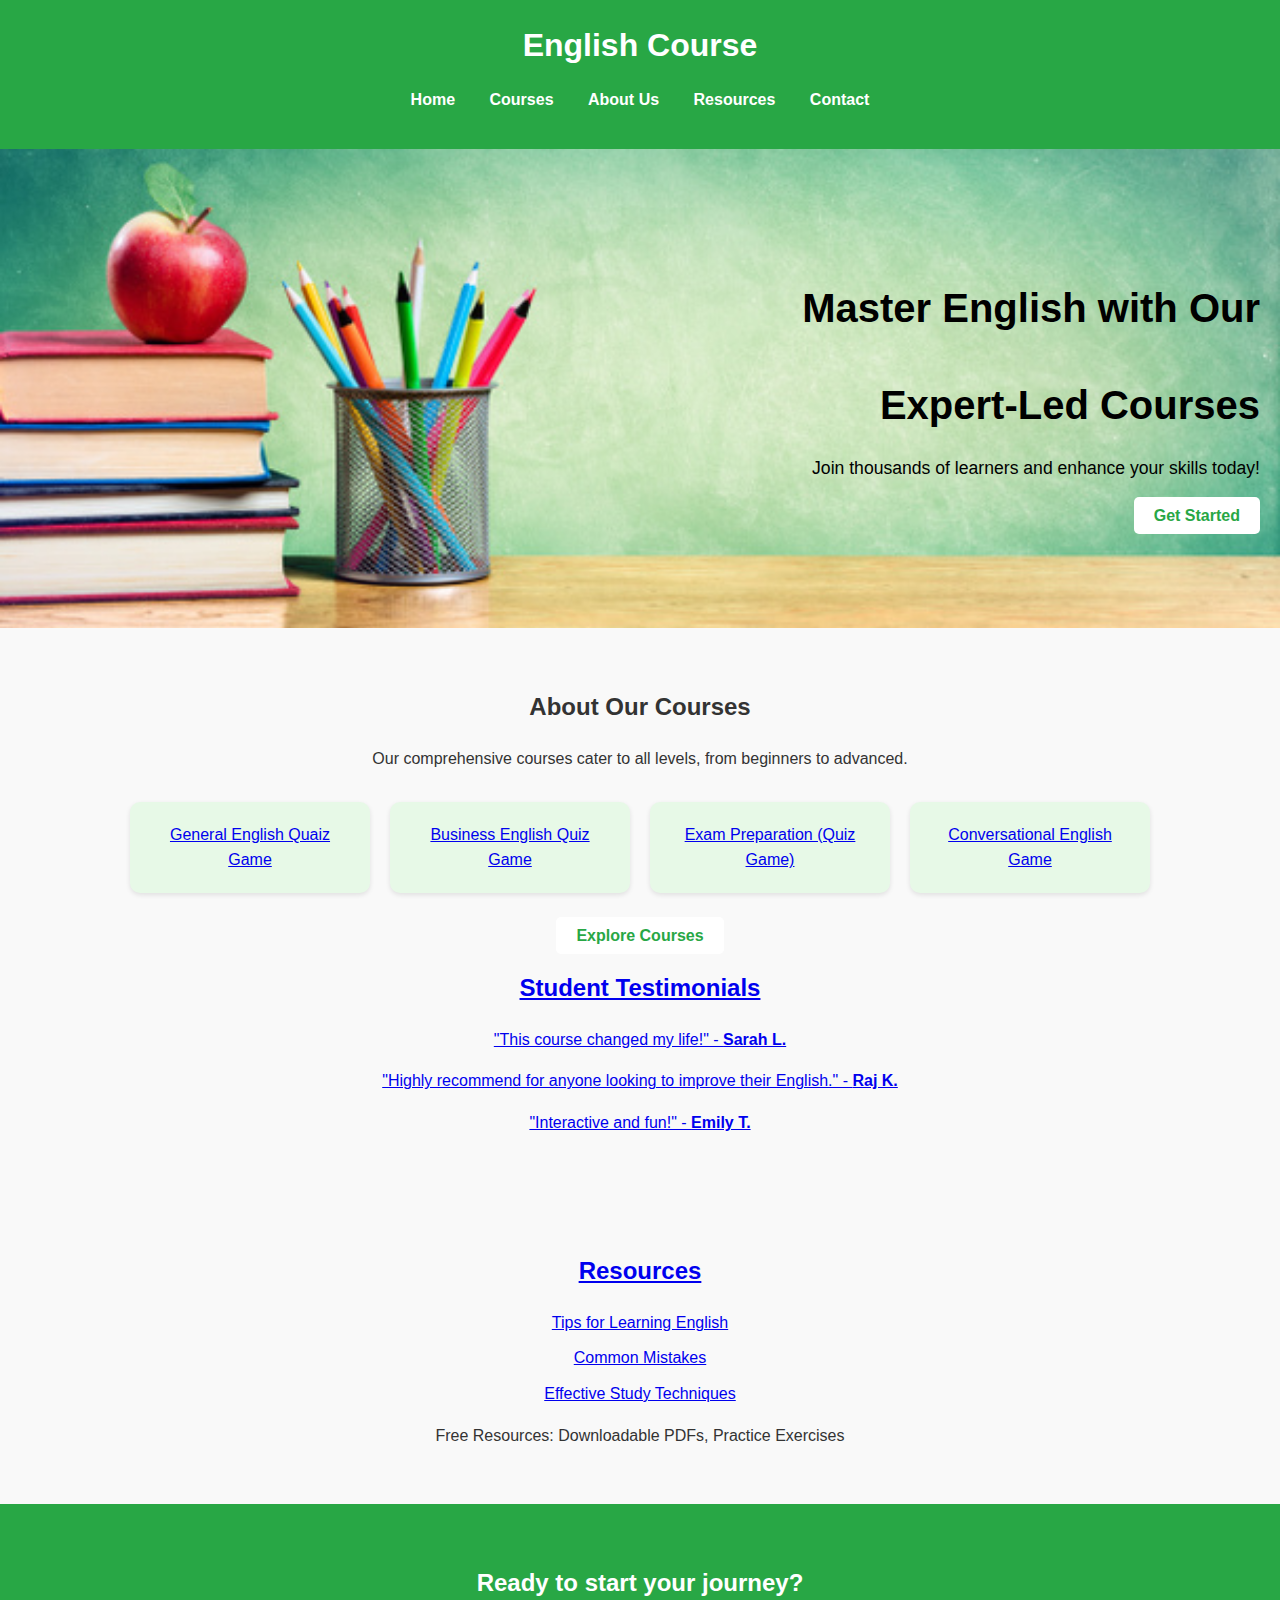
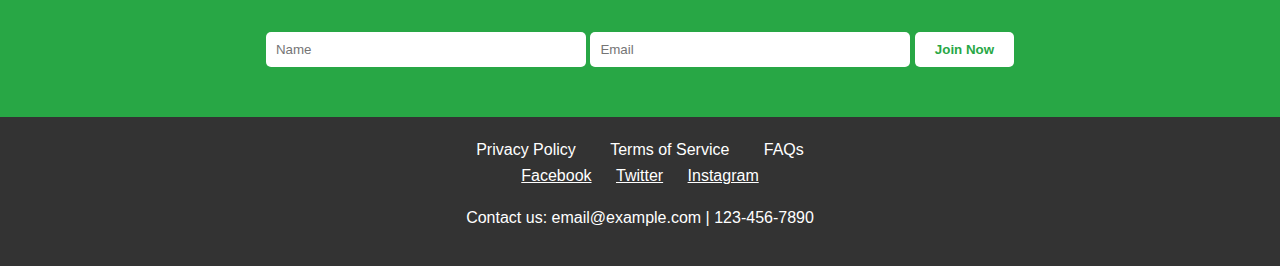
<file: index.html>
<!DOCTYPE html>
<html lang="en">
<head>
    <meta charset="UTF-8">
    <meta name="viewport" content="width=device-width, initial-scale=1.0">
    <title>English Language Course</title>
    <link rel="stylesheet" href="/saad.css">
    
</head>
<body>
    <header>
        <div class="logo">English Course</div>
        <nav>
            <ul>
                <li><a href="#home">Home</a></li>
                <li><a href="#courses">Courses</a></li>
                <li><a href="#about">About Us</a></li>
                <li><a href="#resources">Resources</a></li>
                <li><a href="#contact">Contact</a></li>
            </ul>
        </nav>
    </header>

    <section class="hero">
        <h1>Master English with Our </h1>
        <h2>Expert-Led Courses </h2>
        <p>Join thousands of learners and enhance your skills today!</p>
        
        <a href="#courses" class="cta-button">Get Started</a>
         </a>
    </section>

    <section class="about-courses" id="courses">
        <h2>About Our Courses</h2>
        <p>Our comprehensive courses cater to all levels, from beginners to advanced.</p>
        <div class="course-types">
            <a href="game level.html">
            <div class="course">General English Quaiz Game</div>
        </a>
        <a href="bussnies game.html">
            <div class="course">Business English Quiz Game</div>
        </a>
            <a href="game.html
            ">

            <div class="course">Exam Preparation (Quiz Game)</div>
        </a>
        <a href="/urdu to english.html">
            <div class="course">Conversational English Game</div>
        </a>
        </div>
        
        <a href="/saad.html" class="cta-button">Explore Courses</a>
         
        <a href="#game" class="game-button>Play Language Game</a> <!-- Added Game Button -->
    </section>

    <section class="testimonials">
        <h2>Student Testimonials</h2>
        <p>"This course changed my life!" - <strong>Sarah L.</strong></p>
        <p>"Highly recommend for anyone looking to improve their English." - <strong>Raj K.</strong></p>
        <p>"Interactive and fun!" - <strong>Emily T.</strong></p>
    </section>

    <section class="resources" id="resources">
        <h2>Resources</h2>
        <ul>
            <li><a href="#">Tips for Learning English</a></li>
            <li><a href="#">Common Mistakes</a></li>
            <li><a href="#">Effective Study Techniques</a></li>
        </ul>
        <p>Free Resources: Downloadable PDFs, Practice Exercises</p>
    </section>

    <section class="cta">
        <h2>Ready to start your journey?</h2>
        <form>
            <input type="text" placeholder="Name" required>
            <input type="email" placeholder="Email" required>
            <button type="submit">Join Now</button>
        </form>
    </section>

    <footer>
        <div class="footer-links">
            <a href="#">Privacy Policy</a>
            <a href="#">Terms of Service</a>
            <a href="#">FAQs</a>
        </div>
        <div class="social-media">
            <a href="#">Facebook</a>
            <a href="#">Twitter</a>
            <a href="#">Instagram</a>
        </div>
        <p>Contact us: email@example.com | 123-456-7890</p>
    </footer>
    <script src="/saad.js"></script>

</body>
</html>
</file>
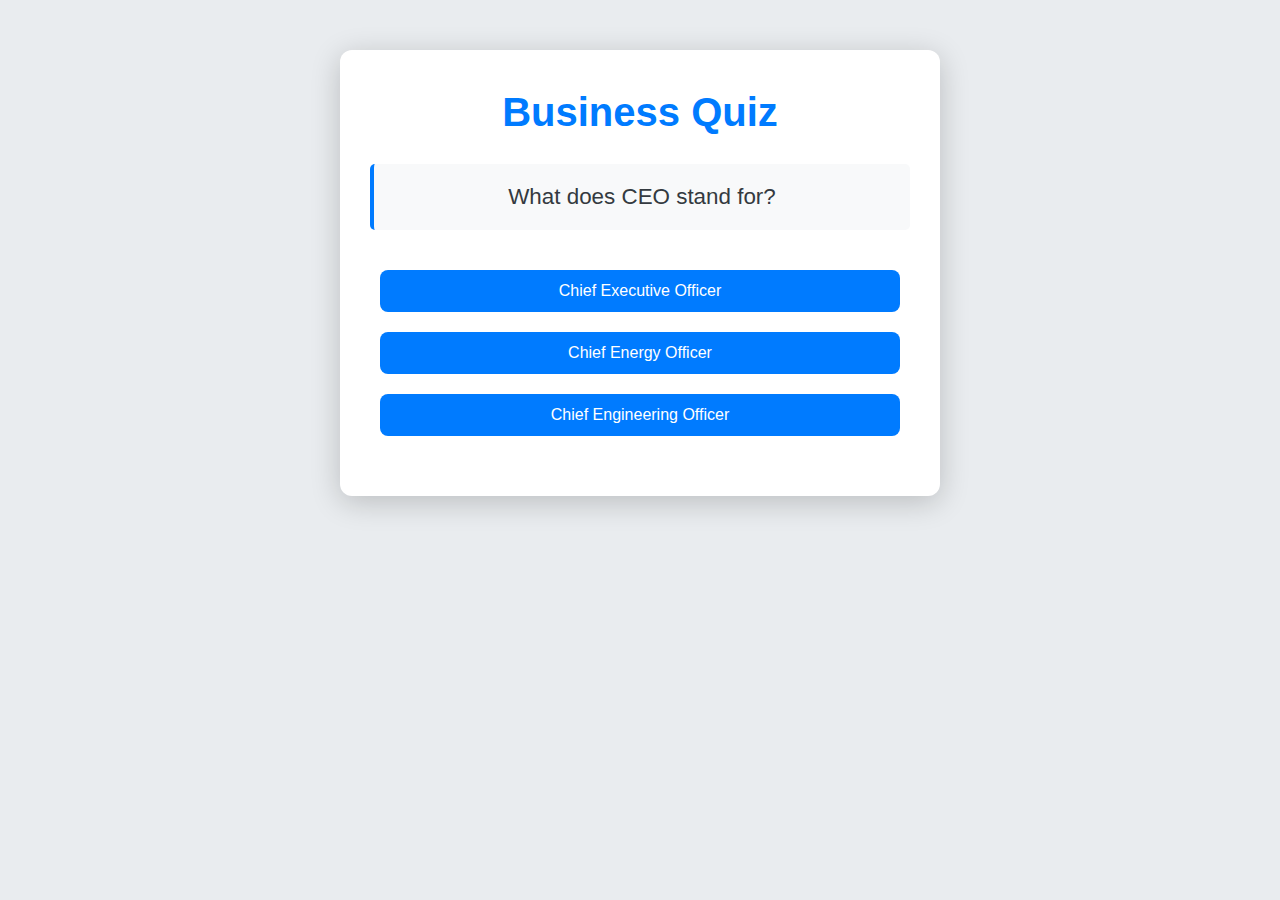
<file: bussnies game.html>
<!DOCTYPE html>
<html lang="en">
<head>
    <meta charset="UTF-8">
    <meta name="viewport" content="width=device-width, initial-scale=1.0">
    <link rel="stylesheet" href="bussnies game.css">
    <title>Business Quiz Game</title>
</head>
<body>
    <div class="quiz-container">
        <h1>Business Quiz</h1>
        <div id="question"></div>
        <div id="options"></div>
        <button id="nextButton" class="hidden">Next Question</button>
        <div id="result" class="hidden"></div>
    </div>

    <script src="bussnies game.js"></script>
</body>
</html>
</file>
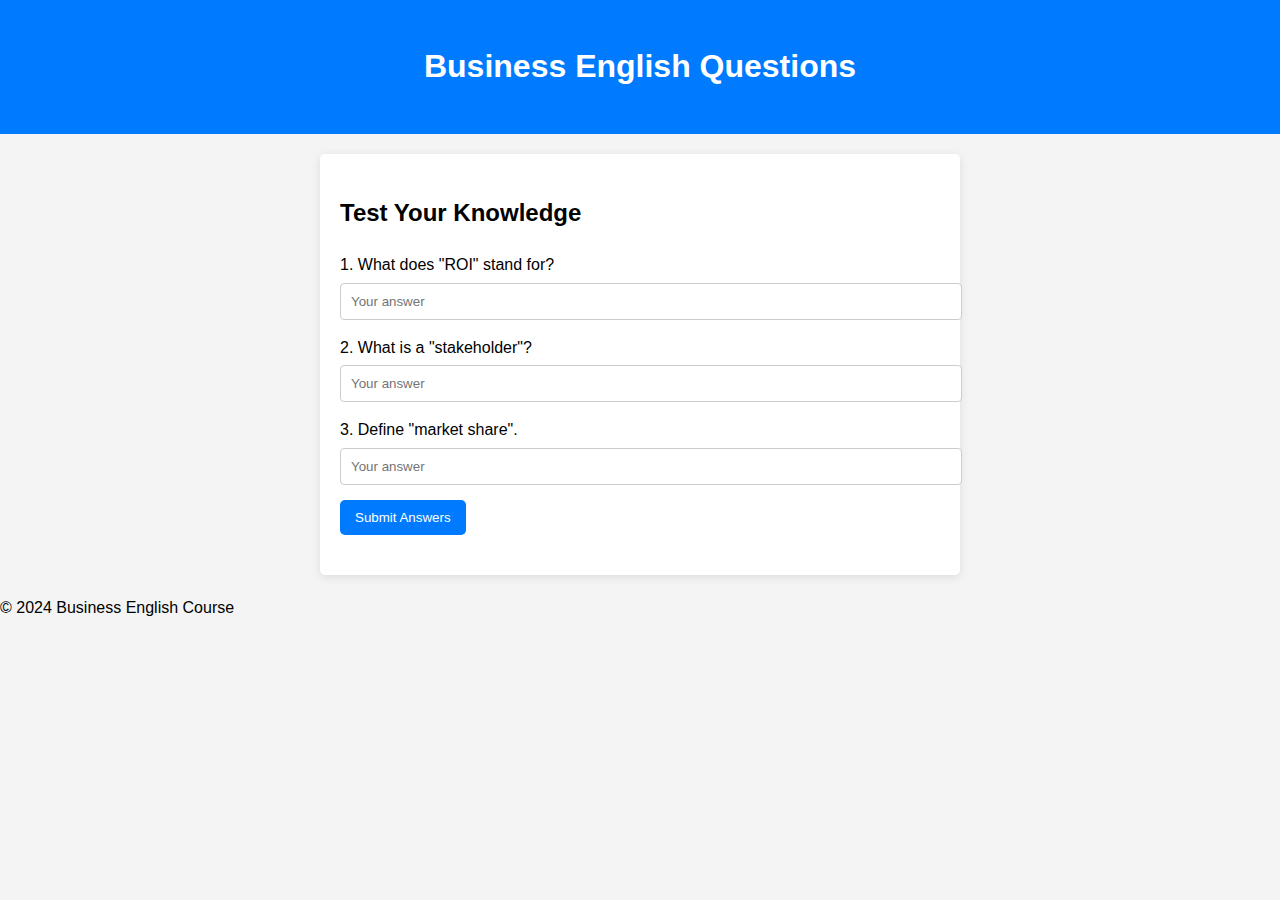
<file: bussnies.html>
<!DOCTYPE html>
<html lang="en">
<head>
    <meta charset="UTF-8">
    <meta name="viewport" content="width=device-width, initial-scale=1.0">
    <title>Business English Questions</title>
    <link rel="stylesheet" href="bussnies.css">
</head>
<body>
    <header>
        <h1>Business English Questions</h1>
    </header>

    <section class="questions">
        <h2>Test Your Knowledge</h2>
        <form id="quiz-form">
            <div class="question">
                <label for="q1">1. What does "ROI" stand for?</label>
                <input type="text" id="q1" placeholder="Your answer" required>
            </div>
            <div class="question">
                <label for="q2">2. What is a "stakeholder"?</label>
                <input type="text" id="q2" placeholder="Your answer" required>
            </div>
            <div class="question">
                <label for="q3">3. Define "market share".</label>
                <input type="text" id="q3" placeholder="Your answer" required>
            </div>
            <button type="submit">Submit Answers</button>
        </form>
        <div id="result" class="result"></div>
    </section>

    <footer>
        <p>&copy; 2024 Business English Course</p>
    </footer>

    <script src="bussnies.js"></script>
</body>
</html>
</file>
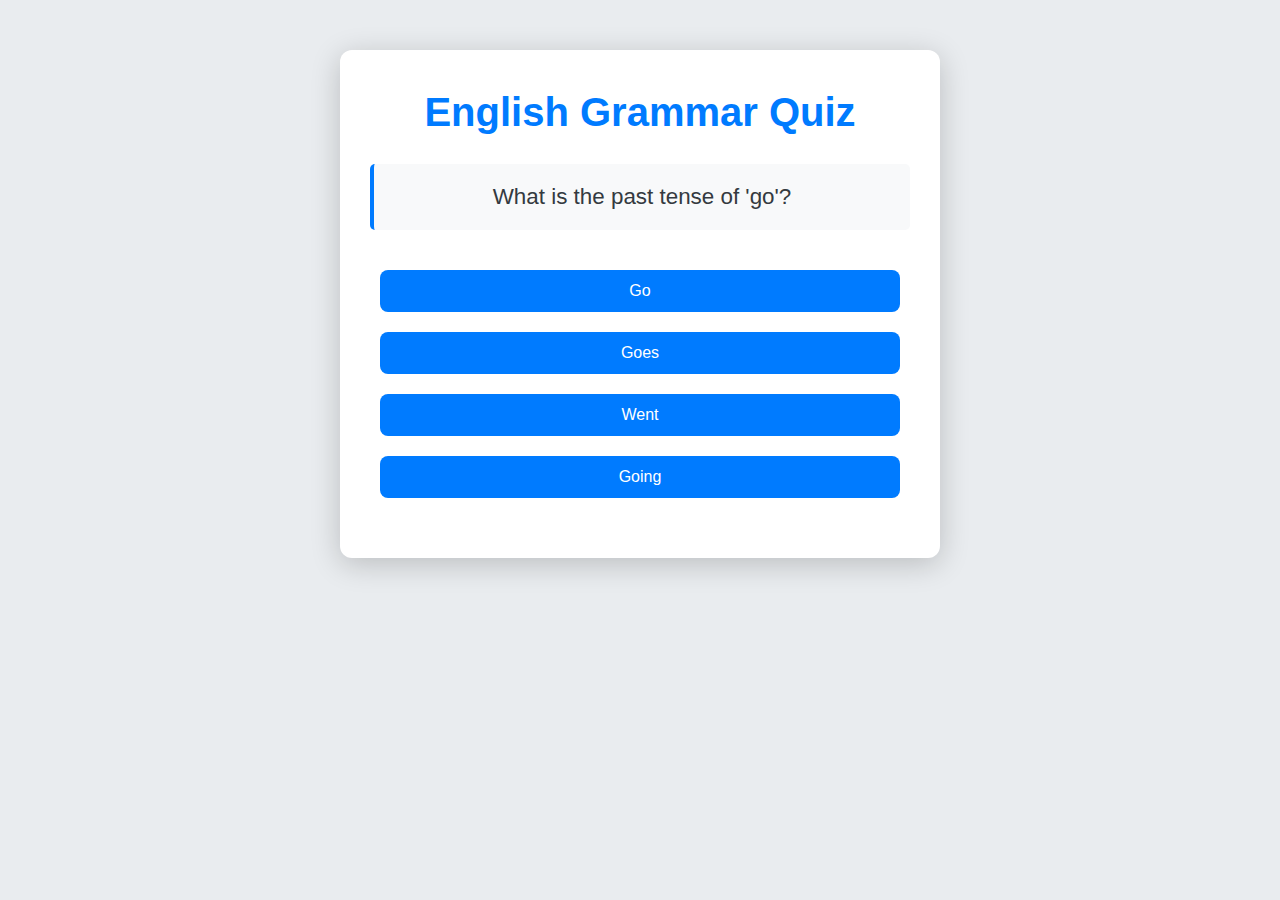
<file: game level.html>
<!DOCTYPE html>
<html lang="en">
<head>
    <meta charset="UTF-8">
    <meta name="viewport" content="width=device-width, initial-scale=1.0">
    <link rel="stylesheet" href="game level.css">
    <title>English Grammar Quiz Game</title>
</head>
<body>
    <div class="quiz-container">
        <h1>English Grammar Quiz</h1>
        <div id="question"></div>
        <div id="options"></div>
        <div id="result" class="hidden"></div>
        <button id="nextButton" class="hidden">Next Question</button>
    </div>

    <script src="game level.js"></script>
</body>
</html>
</file>
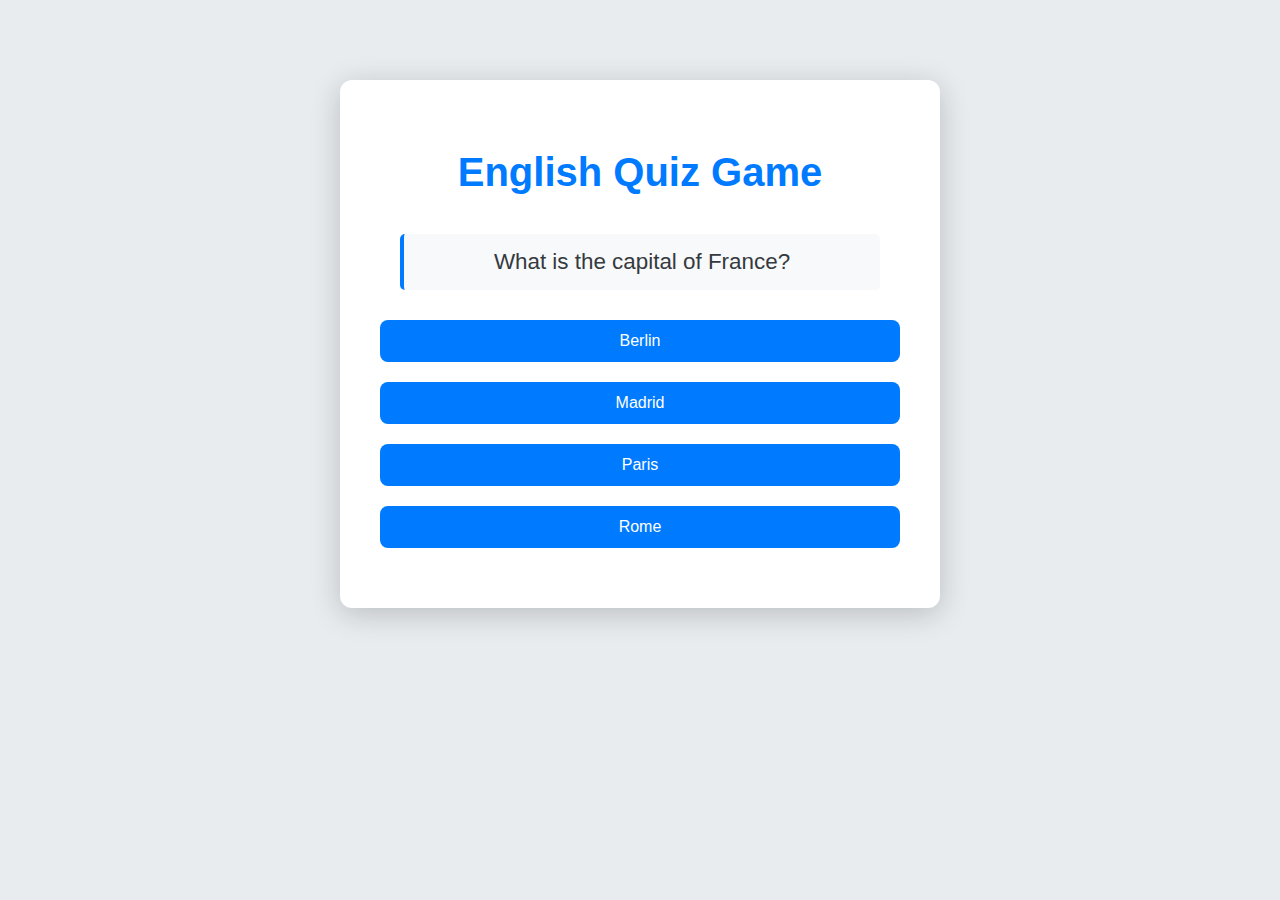
<file: game.html>
<!DOCTYPE html>
<html lang="en">
<head>
    <meta charset="UTF-8">
    <meta name="viewport" content="width=device-width, initial-scale=1.0">
    <link rel="stylesheet" href="game.css">
    <title>English Quiz Game</title>
</head>
<body>
    <div class="quiz-container">
        <h1>English Quiz Game</h1>
        <div id="question"></div>
        <div id="options"></div>
        <div id="result" class="hidden"></div>
        <button id="nextButton" class="hidden">Next Question</button>
    </div>

    <script src="game.js"></script>
</body>
</html>
</file>
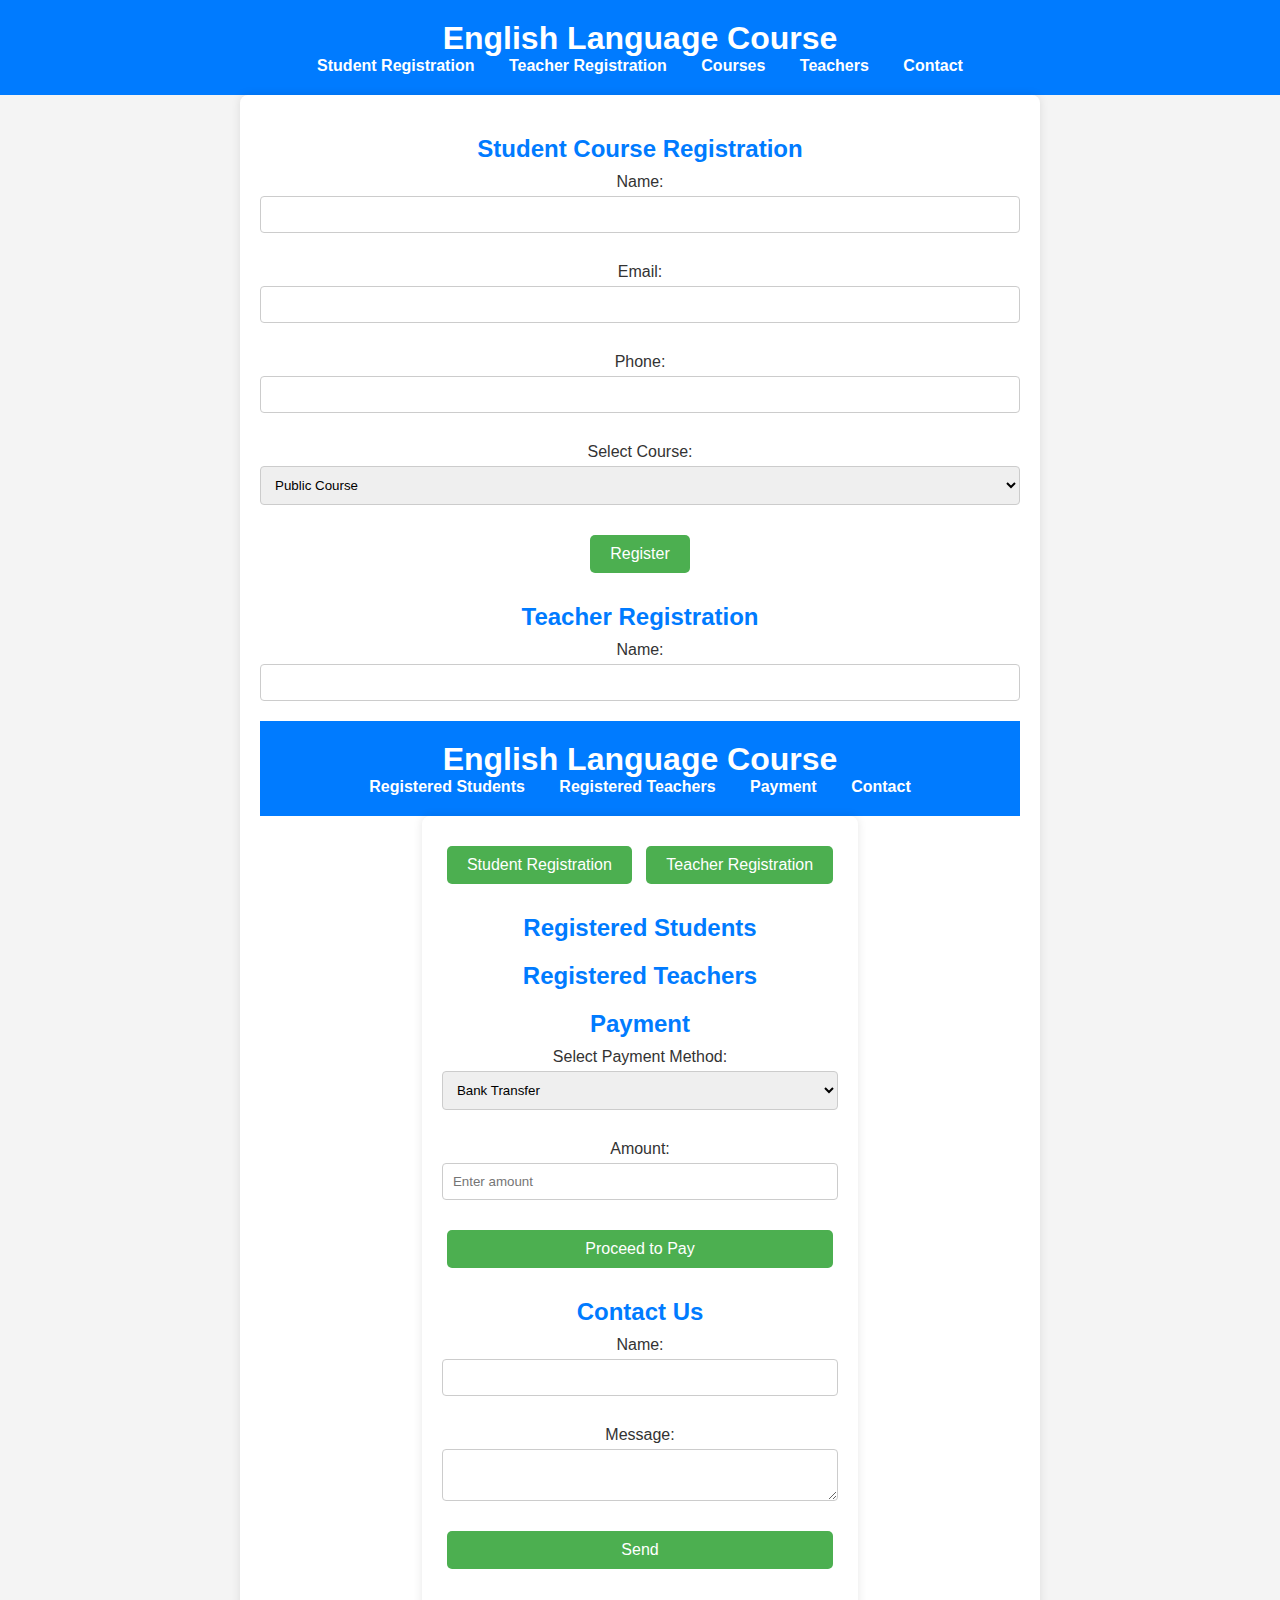
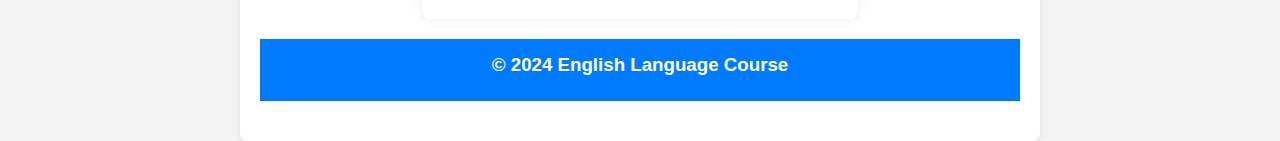
<file: saad.html>
<!DOCTYPE html>
<html lang="en">
<head>
    <meta charset="UTF-8">
    <meta name="viewport" content="width=device-width, initial-scale=1.0">
    <link rel="stylesheet" href="style.css">
    <title>English Language Course</title>
</head>
<body>
    <header>
        <h1>English Language Course</h1>
        <nav>
            <ul>
                <li><a href="#registration">Student Registration</a></li>
                <li><a href="#teacher-registration">Teacher Registration</a></li>
                <li><a href="#courses">Courses</a></li>
                <li><a href="#teachers">Teachers</a></li>
                <li><a href="#contact">Contact</a></li>
            </ul>
        </nav>
    </header>

    <main>
        <section id="registration">
            <h2>Student Course Registration</h2>
            <form id="registrationForm">
                <label for="name">Name:</label>
                <input type="text" id="name" required>

                <label for="email">Email:</label>
                <input type="email" id="email" required>

                <label for="phone">Phone:</label>
                <input type="tel" id="phone" required>

                <label for="course">Select Course:</label>
                <select id="course" required>
                    <option value="public">Public Course</option>
                    <option value="private">Private Course</option>
                </select>
<a href="thanks.html">
                <button type="submit">Register</button>
            </a>
            </form>
            <p id="registrationMessage"></p>
        </section>

        <section id="teacher-registration">
            <h2>Teacher Registration</h2>
            <form id="teacherForm">
                <label for="teacherName">Name:</label>
                <input type="text" id="teacherName" required>
            <!DOCTYPE html>
            <html lang="en">
            <head>
                <meta charset="UTF-8">
                <meta name="viewport" content="width=device-width, initial-scale=1.0">
                <link rel="stylesheet" href="style.css">
                <title>English Language Course</title>
            </head>
            <body>
                <header>
                    <h1>English Language Course</h1>
                    <nav>
                        <ul>
                            <li><a href="#students">Registered Students</a></li>
                            <li><a href="#teachers">Registered Teachers</a></li>
                            <li><a href="#payment">Payment</a></li>
                            <li><a href="#contact">Contact</a></li>
                        </ul>
                    </nav>
                </header>

                <main>
                    <button id="showStudentForm">Student Registration</button>
                    <button id="showTeacherForm">Teacher Registration</button>

                    <section id="registration" style="display:none;">
                        <h2>Student Course Registration</h2>
                        <form id="registrationForm">
                            <label for="name">Name:</label>
                            <input type="text" id="name" required>

                            <label for="email">Email:</label>
                            <input type="email" id="email" required>

                            <label for="phone">Phone:</label>
                            <input type="tel" id="phone" required>

                            <label for="course">Select Course:</label>
                            <select id="course" required>
                                <option value="public">Public Course</option>
                                <option value="private">Private Course</option>
                            </select>

                            <label for="studentImage">Upload Image:</label>
                            <input type="file" id="studentImage" accept="image/*">

                            <button type="submit">Register</button>
                        </form>
                        <p id="registrationMessage"></p>
                    </section>

                    <section id="teacherRegistration" style="display:none;">
                        <h2>Teacher Registration</h2>
                        <form id="teacherForm">
                            <label for="teacherName">Name:</label>
                            <input type="text" id="teacherName" required>

                            <label for="teacherEmail">Email:</label>
                            <input type="email" id="teacherEmail" required>

                            <label for="teacherPhone">Phone:</label>
                            <input type="tel" id="teacherPhone" required>

                            <label for="qualifications">Qualifications:</label>
                            <textarea id="qualifications" required></textarea>

                            <label for="videoUpload">Upload Introductory Video:</label>
                            <input type="file" id="videoUpload" accept="video/*">

                            <label for="teacherImage">Upload Image:</label>
                            <input type="file" id="teacherImage" accept="image/*">

                            <button type="submit">Register Teacher</button>
                        </form>
                        <p id="teacherRegistrationMessage"></p>
                    </section>

                    <section id="students">
                        <h2>Registered Students</h2>
                        <div id="studentList"></div>
                    </section>

                    <section id="teachers">
                        <h2>Registered Teachers</h2>
                        <div id="teacherList"></div>
                    </section>

                    <section id="payment">
                        <h2>Payment</h2>
                        <form id="paymentForm">
                            <label for="paymentMethod">Select Payment Method:</label>
                            <select id="paymentMethod" required>
                                <option value="bankTransfer">Bank Transfer</option>
                                <option value="easypaisa">Easypaisa</option>
                                <option value="jazzcash">JazzCash</option>
                                <option value="creditDebit">Credit/Debit Card</option>
                            </select>

                            <label for="amount">Amount:</label>
                            <input type="number" id="amount" required min="1" placeholder="Enter amount">

                            <button type="submit">Proceed to Pay</button>
                        </form>
                        <p id="paymentMessage"></p>
                    </section>

                    <section id="contact">
                        <h2>Contact Us</h2>
                        <form id="contactForm">
                            <label for="contactName">Name:</label>
                            <input type="text" id="contactName" required>

                            <label for="contactMessage">Message:</label>
                            <textarea id="contactMessage" required></textarea>

                            <button type="submit">Send</button>
                        </form>
                        <p id="contactMessage"></p>
                    </section>
                </main>

                <footer>
                    <h3>&copy; 2024 English Language Course</h3>
                </footer>

                <script src="script.js"></script>
            </body>
            </html>
</file>
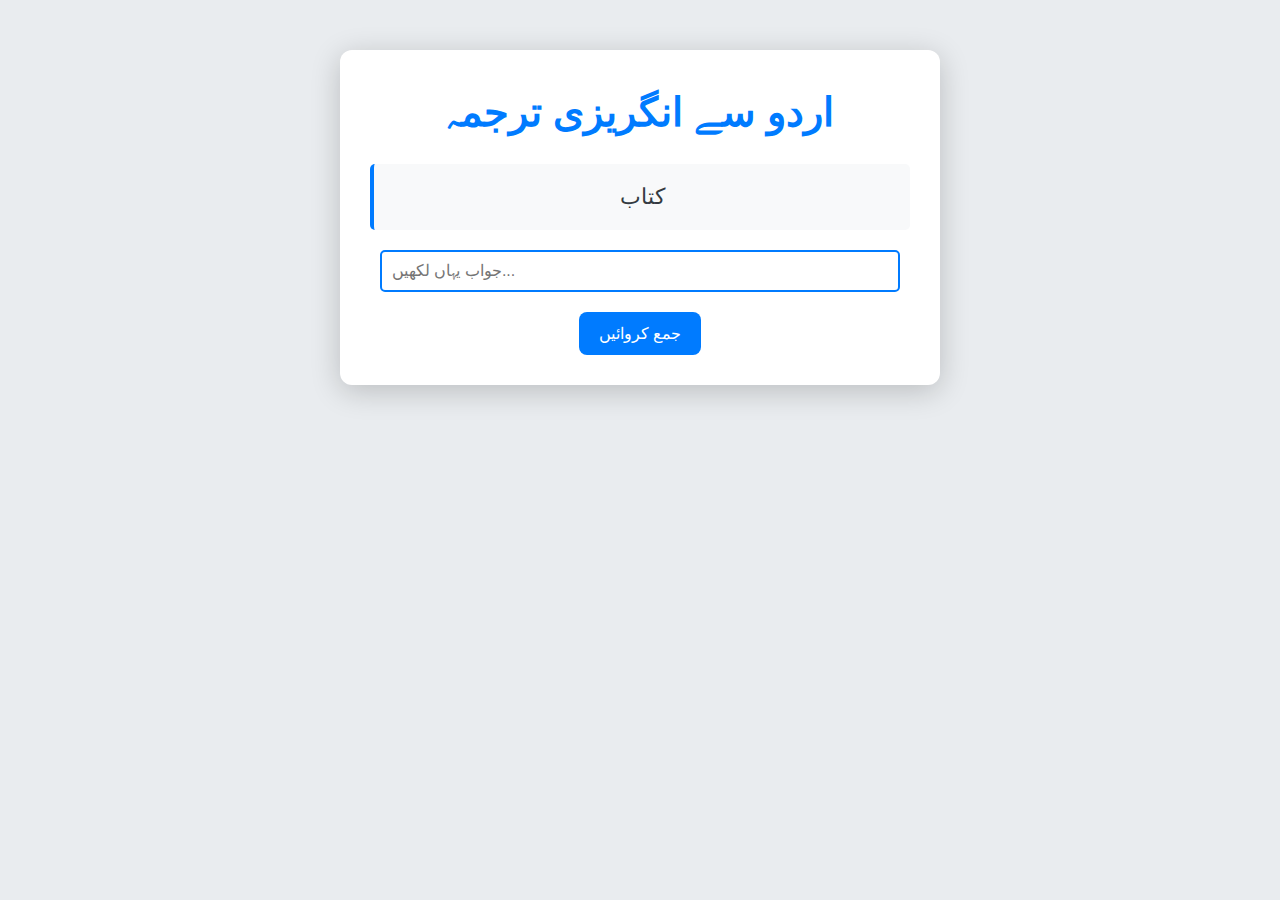
<file: urdu to english.html>
<!DOCTYPE html>
<html lang="en">
<head>
    <meta charset="UTF-8">
    <meta name="viewport" content="width=device-width, initial-scale=1.0">
    <link rel="stylesheet" href="urdu to english.css">
    <title>Urdu to English Translation Quiz</title>
</head>
<body>
    <div class="quiz-container">
        <h1>اردو سے انگریزی ترجمہ</h1>
        <div id="question"></div>
        <input type="text" id="answer" placeholder="جواب یہاں لکھیں..." />
        <button id="submitButton">جمع کروائیں</button>
        <div id="result" class="hidden"></div>
        <button id="nextButton" class="hidden">اگلا سوال</button>
    </div>

    <script src="urdu to english.js"></script>
</body>
</html>
</file>
<file: saad.css>
/* General Styles */
body {
    font-family: 'Arial', sans-serif;
    line-height: 1.6;
    margin: 0;
    padding: 0;
    background-color: #f9f9f9;
    color: #333;
}

header {
    background: #28a745;
    color: white;
    padding: 20px 0;
    text-align: center;
}

header .logo {
    font-size: 2em;
    font-weight: bold;
}

nav ul {
    list-style: none;
    padding: 0;
}

nav ul li {
    display: inline;
    margin: 0 15px;
}

nav a {
    color: white;
    text-decoration: none;
    font-weight: bold;
    transition: color 0.3s;
}

nav a:hover {
    color: #e9ecef;
}

/* Hero Section */
.hero {
    background: url('/image.jpg') no-repeat center center/cover;
    color: black;
    padding: 100px 20px;
    text-align: end;
    
}

.hero h1 {
    font-size: 2.5em;
    margin-bottom: 10px;
    text-align: right;
}
.hero h2 {
font-size: 2.5em;
margin-bottom: 10px;
text-align: end;
}
.hero p {
    font-size: 1.1em;
    margin-bottom: 20px;
}

.cta-button {
    background: #fff;
    color: #28a745;
    padding: 10px 20px;
    text-decoration: none;
    border-radius: 5px;
    font-weight: bold;
    transition: background 0.3s, color 0.3s;
}

.cta-button:hover {
    background: #e9ecef;
    color: #28a745;
}

/* About Courses Section */
.about-courses {
    padding: 40px 20px;
    text-align: center;
}

.course-types {
    display: flex;
    justify-content: center;
    flex-wrap: wrap;
    margin: 20px 0;
}

.course {
    background: #e7f9e7;
    padding: 20px;
    border-radius: 10px;
    width: 200px; /* Increased width for better content display */
    margin: 10px;
    box-shadow: 0 2px 5px rgba(0, 0, 0, 0.1);
    transition: transform 0.3s, box-shadow 0.3s;
}

.course:hover {
    transform: scale(1.05);
    box-shadow: 0 4px 15px rgba(0, 0, 0, 0.2);
}

/* Testimonials Section */
.testimonials {
    background: #f2f2f2;
    padding: 40px 20px;
    text-align: center;
}

.testimonials p {
    margin: 10px 0;
    font-style: italic;
}

/* Resources Section */
.resources {
    padding: 40px 20px;
    text-align: center;
}

.resources ul {
    list-style: none;
    padding: 0;
}

.resources li {
    margin: 10px 0;
}

/* Call to Action Section */
.cta {
    background: #28a745;
    color: white;
    padding: 40px 20px;
    text-align: center;
}

.cta input {
    padding: 10px;
    margin: 10px 0;
    width: 80%;
    max-width: 300px;
    border: none;
    border-radius: 5px;
}

.cta button {
    padding: 10px 20px;
    background: white;
    color: #28a745;
    border: none;
    border-radius: 5px;
    font-weight: bold;
    cursor: pointer;
    transition: background 0.3s, color 0.3s;
}

.cta button:hover {
    background: #e9ecef;
}

/* Footer Styles */
footer {
    background: #333;
    color: white;
    padding: 20px 0;
    text-align: center;
}

.footer-links a {
    color: #fff;
    margin: 0 15px;
    text-decoration: none;
    transition: color 0.3s;
}

.footer-links a:hover {
    text-decoration: underline;
}

.social-media a {
    color: #fff;
    margin: 0 10px;
    transition: color 0.3s;
}

.social-media a:hover {
    text-decoration: underline;
}

/* Responsive Styles */
@media (max-width: 768px) {
    .course-types {
        flex-direction: column;
        align-items: center;
    }

    .course {
        width: 90%; /* Adjust for smaller screens */
    }

    .hero {
        padding: 50px 20px; /* Less padding for smaller screens */
    }

    .hero h1 {
        font-size: 2em; /* Responsive font size */
    }
}
</file>
<file: bussnies game.css>
* {
    box-sizing: border-box;
    margin: 0;
    padding: 0;
}

body {
    font-family: 'Arial', sans-serif;
    background-color: #e9ecef;
    color: #343a40;
    text-align: center;
    line-height: 1.6;
}

.quiz-container {
    max-width: 600px;
    margin: 50px auto;
    padding: 30px;
    border-radius: 12px;
    background-color: #ffffff;
    box-shadow: 0 6px 30px rgba(0, 0, 0, 0.2);
}

h1 {
    font-size: 2.5em;
    color: #007bff;
    margin-bottom: 20px;
    font-weight: 600;
}

#question {
    font-size: 1.4em;
    margin-bottom: 30px;
    padding: 15px;
    background-color: #f8f9fa;
    border-left: 4px solid #007bff;
    border-radius: 5px;
}

#options {
    margin: 20px 0;
}

button {
    padding: 12px 20px;
    font-size: 1em;
    cursor: pointer;
    background-color: #007bff;
    color: #fff;
    border: none;
    border-radius: 8px;
    margin: 10px 0;
    transition: background-color 0.3s, transform 0.2s;
    width: calc(100% - 20px);
}

button:hover {
    background-color: #0056b3;
    transform: scale(1.05);
}

button:disabled {
    background-color: #ccc;
    cursor: not-allowed;
}

.hidden {
    display: none;
}

#result {
    margin-top: 30px;
    font-size: 1.2em;
    color: #28a745;
    padding: 10px;
    background-color: #d4edda;
    border: 1px solid #c3e6cb;
    border-radius: 5px;
}
</file>
<file: bussnies.css>
body {
    font-family: 'Arial', sans-serif;
    line-height: 1.6;
    margin: 0;
    padding: 0;
    background-color: #f4f4f4;
}

header {
    background: #007bff;
    color: #fff;
    padding: 20px;
    text-align: center;
}

.questions {
    max-width: 600px;
    margin: 20px auto;
    padding: 20px;
    background: #fff;
    border-radius: 5px;
    box-shadow: 0 2px 10px rgba(0, 0, 0, 0.1);
}

.question {
    margin-bottom: 15px;
}

label {
    display: block;
    margin-bottom: 5px;
}

input[type="text"] {
    width: 100%;
    padding: 10px;
    border: 1px solid #ccc;
    border-radius: 4px;
}

button {
    background: #007bff;
    color: #fff;
    border: none;
    padding: 10px 15px;
    border-radius: 5px;
    cursor: pointer;
}

button:hover {
    background: #0056b3;
}

.result {
    margin-top: 20px;
    font-weight: bold;
}
</file>
<file: urdu to english.css>
* {
    box-sizing: border-box;
    margin: 0;
    padding: 0;
}

body {
    font-family: 'Arial', sans-serif;
    background-color: #e9ecef;
    color: #343a40;
    text-align: center;
    line-height: 1.6;
}

.quiz-container {
    max-width: 600px;
    margin: 50px auto;
    padding: 30px;
    border-radius: 12px;
    background-color: #ffffff;
    box-shadow: 0 6px 30px rgba(0, 0, 0, 0.2);
}

h1 {
    font-size: 2.5em;
    color: #007bff;
    margin-bottom: 20px;
}

#question {
    font-size: 1.4em;
    margin-bottom: 20px;
    padding: 15px;
    background-color: #f8f9fa;
    border-left: 4px solid #007bff;
    border-radius: 5px;
}

#answer {
    padding: 10px;
    font-size: 1em;
    width: calc(100% - 20px);
    border: 2px solid #007bff;
    border-radius: 5px;
    margin-bottom: 20px;
}

button {
    padding: 12px 20px;
    font-size: 1em;
    cursor: pointer;
    background-color: #007bff;
    color: #fff;
    border: none;
    border-radius: 8px;
    transition: background-color 0.3s;
}

button:hover {
    background-color: #0056b3;
}

.hidden {
    display: none;
}

#result {
    margin-top: 20px;
    font-size: 1.2em;
}

.correct {
    color: green;
}

.incorrect {
    color: red;
}
</file>
<file: game level.css>
/* Reset default browser styles */
* {
    box-sizing: border-box;
    margin: 0;
    padding: 0;
}

body {
    font-family: 'Arial', sans-serif;
    background-color: #e9ecef;
    color: #343a40;
    text-align: center;
    line-height: 1.6;
}

.quiz-container {
    max-width: 600px;
    margin: 50px auto;
    padding: 30px;
    border-radius: 12px;
    background-color: #ffffff;
    box-shadow: 0 6px 30px rgba(0, 0, 0, 0.2);
}

h1 {
    font-size: 2.5em;
    color: #007bff;
    margin-bottom: 20px;
    font-weight: 600;
}

#question {
    font-size: 1.4em;
    margin-bottom: 30px; /* Increased margin for spacing */
    padding: 15px;
    background-color: #f8f9fa;
    border-left: 4px solid #007bff;
    border-radius: 5px;
}

#options {
    margin: 20px 0;
}

button {
    padding: 12px 20px;
    font-size: 1em;
    cursor: pointer;
    background-color: #007bff;
    color: #fff;
    border: none;
    border-radius: 8px;
    margin: 10px 0; /* Spacing between buttons */
    transition: background-color 0.3s, transform 0.2s;
    width: calc(100% - 20px);
}

button:hover {
    background-color: #0056b3;
    transform: scale(1.05);
}

button:disabled {
    background-color: #ccc;
    cursor: not-allowed;
}

.hidden {
    display: none;
}

#result {
    margin-top: 30px; /* Increased margin for spacing */
    font-size: 1.2em;
    color: #28a745;
    padding: 10px;
    background-color: #d4edda;
    border: 1px solid #c3e6cb;
    border-radius: 5px;
}

#result p {
    margin: 5px 0;
}

/* Responsive Design */
@media (max-width: 600px) {
    h1 {
        font-size: 2em;
    }

    #question {
        font-size: 1.2em;
    }

    button {
        font-size: 0.9em;
        padding: 10px;
    }
}
</file>
<file: game.css>
/* Reset default browser styles */
* {
    box-sizing: border-box;
    margin: 30px;
    padding: 0;
}

body {
    font-family: 'Arial', sans-serif;
    background-color: #e9ecef;
    color: #343a40;
    text-align: center;
    line-height: 1.6;
}

.quiz-container {
    max-width: 600px;
    margin: 50px auto;
    padding: 30px;
    border-radius: 12px;
    background-color: #ffffff;
    box-shadow: 0 6px 30px rgba(0, 0, 0, 0.2);
}

h1 {
    font-size: 2.5em;
    color: #007bff;
    margin-bottom: 20px;
    font-weight: 600;
}

#question {
    font-size: 1.4em;
    margin-bottom: 20px;
    padding: 10px;
    background-color: #f8f9fa;
    border-left: 4px solid #007bff;
    border-radius: 5px;
}

#options {
    margin: 20px 0;
}

button {
    padding: 12px 20px;
    font-size: 1em;
    cursor: pointer;
    background-color: #007bff;
    color: #fff;
    border: none;
    border-radius: 8px;
    margin: 10px 0;
    transition: background-color 0.3s, transform 0.2s;
    width: calc(100% - 20px);
}

button:hover {
    background-color: #0056b3;
    transform: scale(1.05);
}

button:disabled {
    background-color: #ccc;
    cursor: not-allowed;
}

.hidden {
    display: none;
}

#result {
    margin-top: 20px;
    font-size: 1.2em;
    color: #28a745;
    padding: 10px;
    background-color: #d4edda;
    border: 1px solid #c3e6cb;
    border-radius: 5px;
}

#result p {
    margin: 5px 0;
}

/* Responsive Design */
@media (max-width: 600px) {
    h1 {
        font-size: 2em;
    }

    #question {
        font-size: 1.2em;
    }

    button {
        font-size: 0.9em;
        padding: 10px;
    }
}
</file>
<file: style.css>
/* Reset some default styles */
* {
    margin: 0;
    padding: 0;
    box-sizing: border-box;
}

body {
    font-family: Arial, sans-serif;
    background-color: #f4f4f4;
    color: #333;
}

/* Header Styles */
header {
    background-color: #007BFF;
    color: white;
    padding: 20px 0;
    text-align: center;
}

nav ul {
    list-style-type: none;
    padding: 0;
}

nav ul li {
    display: inline;
    margin: 0 15px;
}

nav ul li a {
    color: white;
    text-decoration: none;
    font-weight: bold;
}

nav ul li a:hover {
    text-decoration: underline;
}

/* Main Content Styles */
main {
    padding: 20px;
    max-width: 800px;
    margin: auto;
    background-color: white;
    border-radius: 8px;
    box-shadow: 0 0 10px rgba(0, 0, 0, 0.1);
}

section {
    margin: 20px 0;
}

h2 {
    color: #007BFF;
}

/* Form Styles */
form {
    display: flex;
    flex-direction: column;
}

label {
    margin: 10px 0 5px;
}

input, textarea, select {
    padding: 10px;
    margin-bottom: 20px;
    border: 1px solid #ccc;
    border-radius: 4px;
}

button {
    padding: 10px;
    background-color: #007BFF;
    color: white;
    border: none;
    border-radius: 4px;
    cursor: pointer;
    font-size: 16px;
}

button:hover {
    background-color: #0056b3;
}

/* Footer Styles */
footer {
    text-align: center;
    padding: 15px 0;
    background-color: #007BFF;
    color: white;
    margin-top: 20px;
}

footer h3 {
    margin-bottom: 10px;
}

footer p {
    margin: 5px 0;
}
/* Button Styles */
button {
    background-color: #4CAF50; /* Green background */
    color: white; /* White text */
    padding: 10px 20px; /* Padding around the text */
    border: none; /* No border */
    border-radius: 5px; /* Rounded corners */
    cursor: pointer; /* Pointer cursor on hover */
    font-size: 16px; /* Font size */
    margin: 10px 5px; /* Spacing between buttons */
    transition: background-color 0.3s; /* Smooth transition */
}

/* Button Hover Effect */
button:hover {
    background-color: #45a049; /* Darker green on hover */
}

/* Align buttons in the center */
main {
    text-align: center; /* Center align all content in main */
}
</file>
